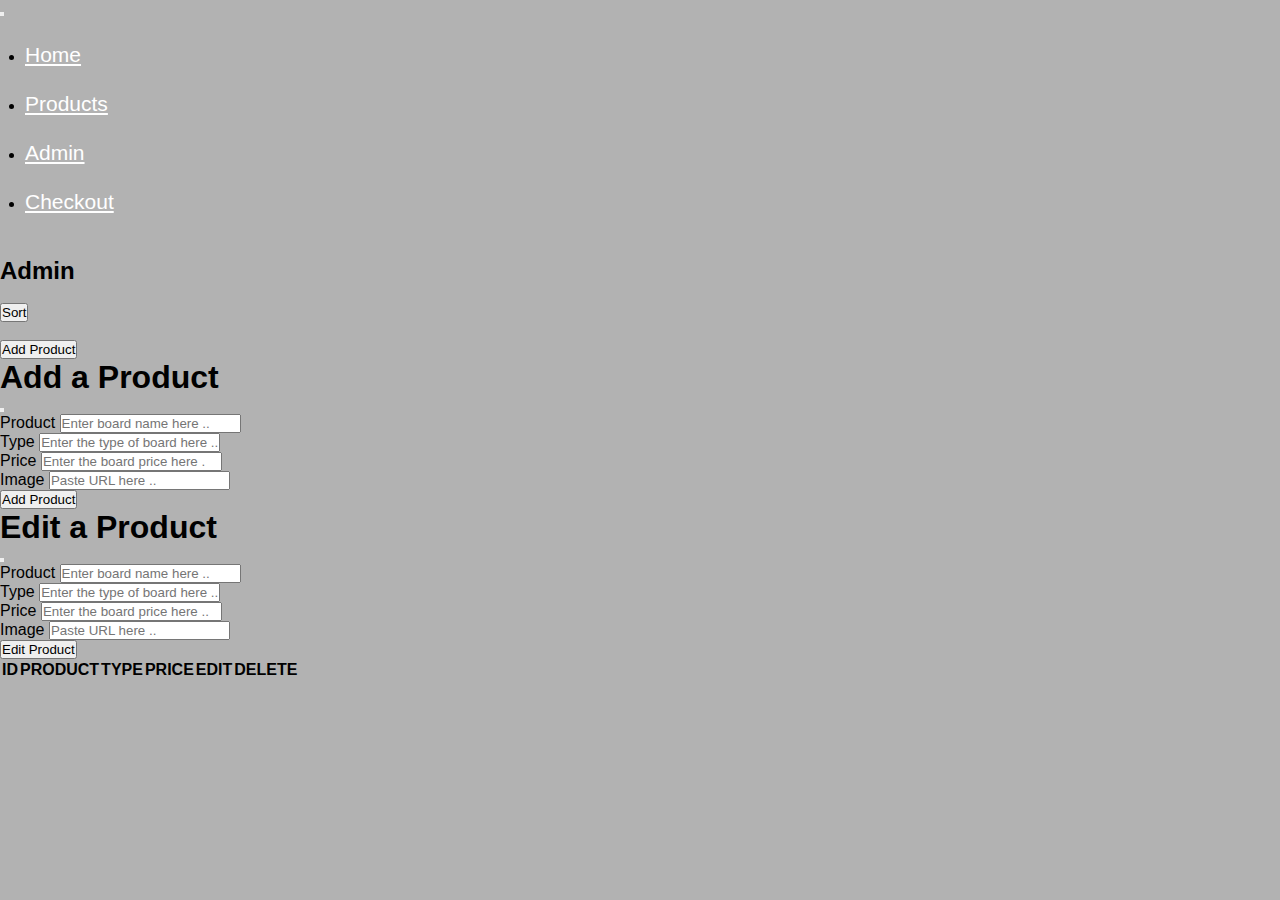
<file: html/admin.html>
<!DOCTYPE html>
<html lang="en">
  <head>
    <meta charset="UTF-8" />
    <meta http-equiv="X-UA-Compatible" content="IE=edge" />
    <meta name="viewport" content="width=device-width, initial-scale=1.0" />
    <!-- CSS only -->
    <link
      href="https://cdn.jsdelivr.net/npm/bootstrap@5.2.3/dist/css/bootstrap.min.css"
      rel="stylesheet"
      integrity="sha384-rbsA2VBKQhggwzxH7pPCaAqO46MgnOM80zW1RWuH61DGLwZJEdK2Kadq2F9CUG65"
      crossorigin="anonymous"
    />
    <link
      rel="shortcut icon"
      href="https://i.postimg.cc/k45mq6Nv/skateman.jpg"
      type="image/x-icon"
    />
    <link rel="stylesheet" href="../styles/style.css" />
    <title>Admin</title>
  </head>
  <body>
    
    <!-- navbar -->
    <header>
      <nav
        class="sticky-top navbar navbar-expand-sm bg-transparent justify-content-center"
      >
        <div class="container-fluid">
          <button
            class="navbar-toggler bg-secondary"
            type="button"
            data-bs-toggle="collapse"
            data-bs-target="#navbarSupportedContent"
            aria-controls="navbarSupportedContent"
            aria-expanded="false"
            aria-label="Toggle navigation"
          >
            <span class="navbar-toggler-icon"></span>
          </button>
          <div
            class="collapse navbar-collapse container-fluid text-center mx-auto"
            id="navbarSupportedContent"
          >
            <ul class="navbar-nav me-auto mb-2 mb-lg-0 text-center mx-auto">
              <li>
                <a href="../index.html" class="text-dark text-decoration-none"
                  >Home</a
                >
              </li>
              <li>
                <a
                  href="../html/products.html"
                  class="text-dark text-decoration-none"
                  >Products</a
                >
              </li>
              <li>
                <a
                  href="../html/admin.html"
                  class="text-dark text-decoration-none"
                  >Admin</a
                >
              </li>
              <li>
                <a
                  href="../html/checkout.html"
                  class="text-dark text-decoration-none"
                  >Checkout</a
                >
              </li>
            </ul>
          </div>
        </div>
      </nav>
    </header>
    <br />

    <h2 class="text-center">Admin</h2>

    <!-- sort button -->
    <br />
    <div class="text-center">
      <button class="sort-btn" id="mySortButton">Sort</button>
    </div>
    <br />

    <!-- add button -->
    <!-- Button trigger modal -->
    <row class="d-flex justify-content-center"
      ><button
        type="button"
        id="addButton"
        class="btn btn-dark mx-5"
        data-bs-toggle="modal"
        data-bs-target="#exampleModal"
      >
        Add Product
      </button></row
    ><br />

    <!-- Modal -->
    <div
      class="modal fade"
      id="exampleModal"
      tabindex="-1"
      aria-labelledby="exampleModalLabel"
      aria-hidden="true"
    >
      <div class="modal-dialog text-center">
        <div class="modal-content">
          <div class="modal-header">
            <h1 class="modal-title fs-5" id="exampleModalLabel">
              Add a Product
            </h1>
            <button
              type="button"
              class="btn-close"
              data-bs-dismiss="modal"
              aria-label="Close"
            ></button>
          </div>
          <div class="modal-body">
            <form>
              <div class="mb-3">
                <label for="">Product</label>
                <input
                  type="text"
                  class="form-control"
                  id="product_input"
                  placeholder="Enter board name here .."
                /><br />
              </div>
              <div class="mb-3">
                <label for="">Type</label>
                <input
                  type="text"
                  class="form-control"
                  id="type_input"
                  placeholder="Enter the type of board here .."
                /><br />
              </div>
              <div class="mb-3">
                <label for="">Price</label>
                <input
                  type="number"
                  class="form-control"
                  id="price_input"
                  placeholder="Enter the board price here .."
                /><br />
              </div>
              <div class="mb-3">
                <label for="">Image</label>
                <input
                  type="url"
                  class="form-control"
                  id="img_input"
                  placeholder="Paste URL here .."
                />
              </div>
            </form>
          </div>
          <div class="modal-footer">
            <button type="button" class="btn btn-dark">Add Product</button>
          </div>
        </div>
      </div>
    </div>

    <!-- edit modal -->
    <!-- Button trigger modal -->

    <!-- Modal -->
    <div
      class="modal fade"
      id="exampleModal1"
      tabindex="-1"
      aria-labelledby="exampleModalLabel"
      aria-hidden="true"
    >
      <div class="modal-dialog text-center">
        <div class="modal-content">
          <div class="modal-header">
            <h1 class="modal-title fs-5" id="exampleModal1Label">
              Edit a Product
            </h1>
            <button
              type="button"
              class="btn-close"
              data-bs-dismiss="modal"
              aria-label="Close"
            ></button>
          </div>
          <div class="modal-body">
            <form>
              <div class="mb-3">
                <label for="">Product</label>
                <input
                  type="text"
                  class="form-control"
                  placeholder="Enter board name here .."
                /><br />
              </div>
              <div class="mb-3">
                <label for="">Type</label>
                <input
                  type="text"
                  class="form-control"
                  placeholder="Enter the type of board here .."
                /><br />
              </div>
              <div class="mb-3">
                <label for="">Price</label>
                <input
                  type="text"
                  class="form-control"
                  placeholder="Enter the board price here .."
                /><br />
              </div>
              <div class="mb-3">
                <label for="">Image</label>
                <input
                  type="url"
                  class="form-control"
                  placeholder="Paste URL here .."
                />
              </div>
            </form>
          </div>
          <div class="modal-footer">
            <button type="button" class="btn btn-dark">Edit Product</button>
          </div>
        </div>
      </div>
    </div>

    <!-- table -->
    <div>
      <table class="table table-hover table-borderless" id="table">
        <thead>
          <tr>
            <th scope="col">ID</th>
            <th scope="col">PRODUCT</th>
            <th scope="col">TYPE</th>
            <th scope="col">PRICE</th>
            <th scope="col">EDIT</th>
            <th scope="col">DELETE</th>
          </tr>
        </thead>
        <tbody class="tbody" id="tbody"></tbody>
      </table>
    </div>

    <script src="../js/admin.js"></script>
    <!-- JavaScript Bundle with Popper -->
    <script
      src="https://cdn.jsdelivr.net/npm/bootstrap@5.2.3/dist/js/bootstrap.bundle.min.js"
      integrity="sha384-kenU1KFdBIe4zVF0s0G1M5b4hcpxyD9F7jL+jjXkk+Q2h455rYXK/7HAuoJl+0I4"
      crossorigin="anonymous"
    ></script>
  </body>
</html>
</file>
<file: styles/style.css>
*,
*::after,
*::before {
    margin: 0;
    padding: 0;
    box-sizing: border-box;
}

/* body */
body {
    font-family:Impact, Haettenschweiler, 'Arial Narrow Bold', sans-serif;
    background-color: #B2B2B2;
}

/* navbar */
ul li {
    margin: 25px;
}

ul a {
    font-size: 21px;
}
a {
    box-shadow: inset 0 0 0 0 white;
    color: white;
    padding: 0 .25rem;
    margin: 0 -.25rem;
    transition: color .3s ease-in-out, box-shadow .3s ease-in-out;
  }

a:hover {
    color: white;
    box-shadow: inset 200px 0 0 0 white;;
}

/* landing page */
.title {
    margin: 111px;
}
.skateman {
    width: 223px;
    margin-top: 50px;
    margin-left: auto;
    margin-right: auto;
    display: block;
    border-radius: 50px;
}

.title {
    text-shadow: 8px solid white;
}

/* products page */
#filterButtonPenny, #filterButtonSkate, #filterButtonLong, .allButton {
    width: 10vw;
}
#filterButtonPenny:hover, #filterButtonSkate:hover , #filterButtonLong:hover, .allButton:hover {
    background-color: grey;
}

.products {
    display: flex;
    gap: 30px;
}

.card {
    box-shadow: 10px 10px 10px black;
}

.buy-btn:hover {
    background-color: grey;
}


/* admin page */
.del-btn:hover {
    background-color: grey;
}

.edit-btn:hover {
    background-color: grey;
}
.sort-btn:hover {
    background-color: grey;
}

/* checkout page*/
</file>
